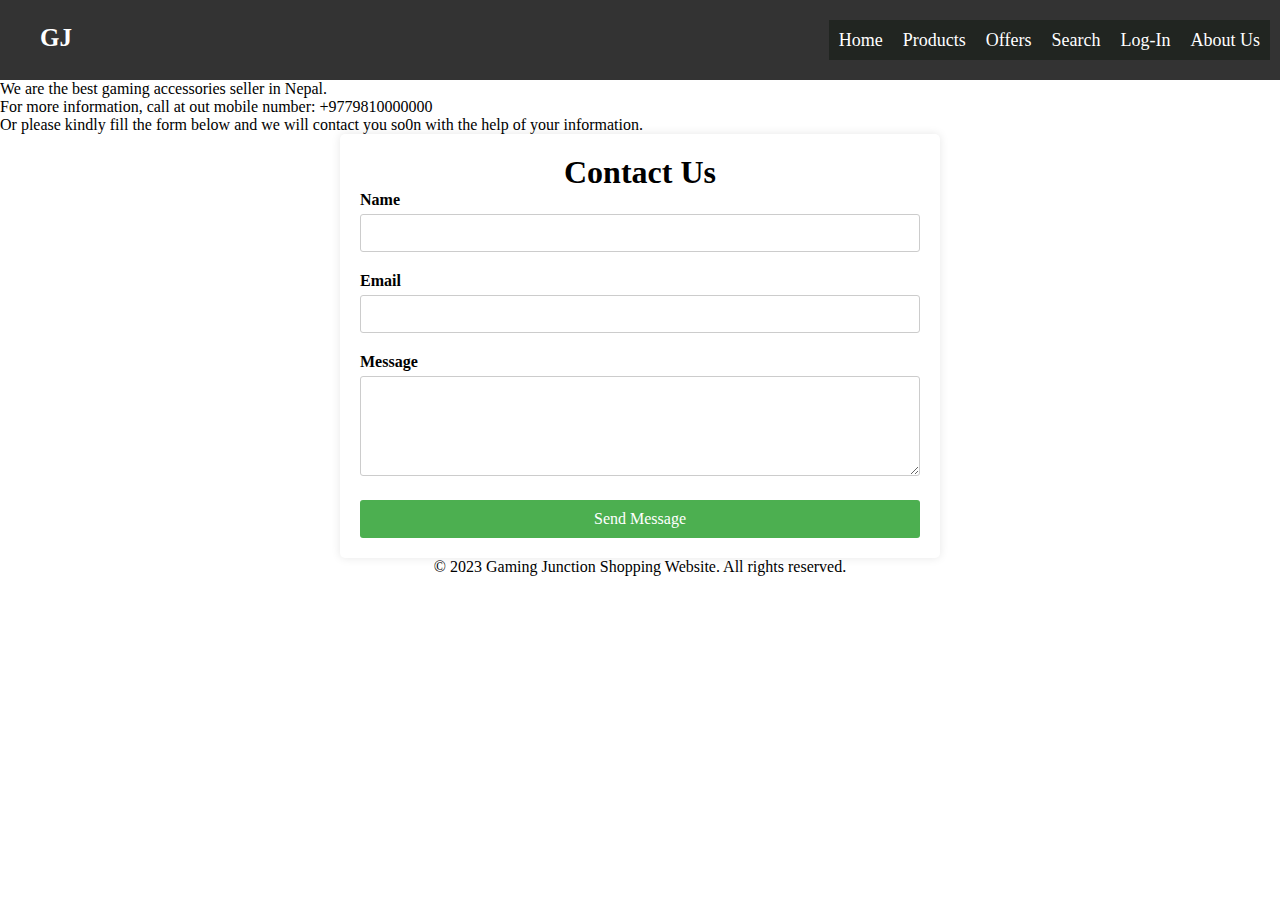
<file: contact.html>
<!DOCTYPE html>
<html lang="en">
<head>
    <meta charset="UTF-8">
    <meta name="viewport" content="width=device-width, initial-scale=1.0">
    <link rel="stylesheet" href="design.css">
    <link rel="stylesheet" href="https://cdnjs.cloudflare.com/ajax/libs/font-awesome/6.4.0/css/all.min.css"/>
    <title>About Us</title>
    <style>
        .container {
          max-width: 600px;
          margin: 0 auto;
          padding: 20px;
          background-color: #fff;
          border-radius: 5px;
          box-shadow: 0 0 10px rgba(0, 0, 0, 0.1);
        }

        h1 {
          text-align: center;
        }

        .form-group {
          margin-bottom: 20px;
        }

        label {
          display: block;
          font-weight: bold;
          margin-bottom: 5px;
        }

        input, textarea {
          width: 100%;
          padding: 10px;
          border-radius: 3px;
          border: 1px solid #ccc;
        }

        textarea {
          resize: vertical;
          height: 100px;
        }

        button {
          display: block;
          width: 100%;
          padding: 10px;
          border-radius: 3px;
          border: none;
          background-color: #4CAF50;
          color: #fff;
          font-size: 16px;
          cursor: pointer;
        }

        button:hover {
          background-color: #45a049;
        }

        nav {
          background-color: #333;
          color: #fff;
          display: flex;
          justify-content: space-between;
          align-items: center;
          padding: 10px;
        }

        nav ul {
          list-style-type: none;
          margin: 0;
          padding: 0;
          display: flex;
        }

        nav ul li a {
          color: #fff;
          text-decoration: none;
          padding: 10px;
        }
    </style>
</head>
<body>
    <nav>
        <input type="checkbox" id="check" title="checkbox">
        <label for="check" id="check-button"><i class="fas fa-bars"></i></label>
        <a href="index.html"><label class="logo">GJ</label></a>
        <ul>
            <li><a href="index.html">Home</a></li>
            <li><a href="products.html">Products</a></li>
            <li><a href="offers.html">Offers</a></li>
            <li><a href="Search.html">Search</a></li>
            <li><a href="Login.html">Log-In</a></li>
            <li><a href="contact.html">About Us</a></li>
        </ul>
    </nav>
    <div class="information">
        <p>We are the best gaming accessories seller in Nepal.</p>
        <p>For more information, call at out mobile number: +9779810000000</p>
        <p>Or please kindly fill the form below and we will contact you so0n with the help of your information.</p>
    </div>
    <div class="container">
        <h1>Contact Us</h1>
        <form>
          <div class="form-group">
            <label for="name">Name</label>
            <input type="text" id="name" name="name" required>
          </div>
          <div class="form-group">
            <label for="email">Email</label>
            <input type="email" id="email" name="email" required>
          </div>
          <div class="form-group">
            <label for="message">Message</label>
            <textarea id="message" name="message" required></textarea>
          </div>
          <button type="submit">Send Message</button>
        </form>
    </div>
    <footer>
        <p>&copy; 2023 Gaming Junction Shopping Website. All rights reserved.</p>
    </footer>
</body>
</html>
</file>
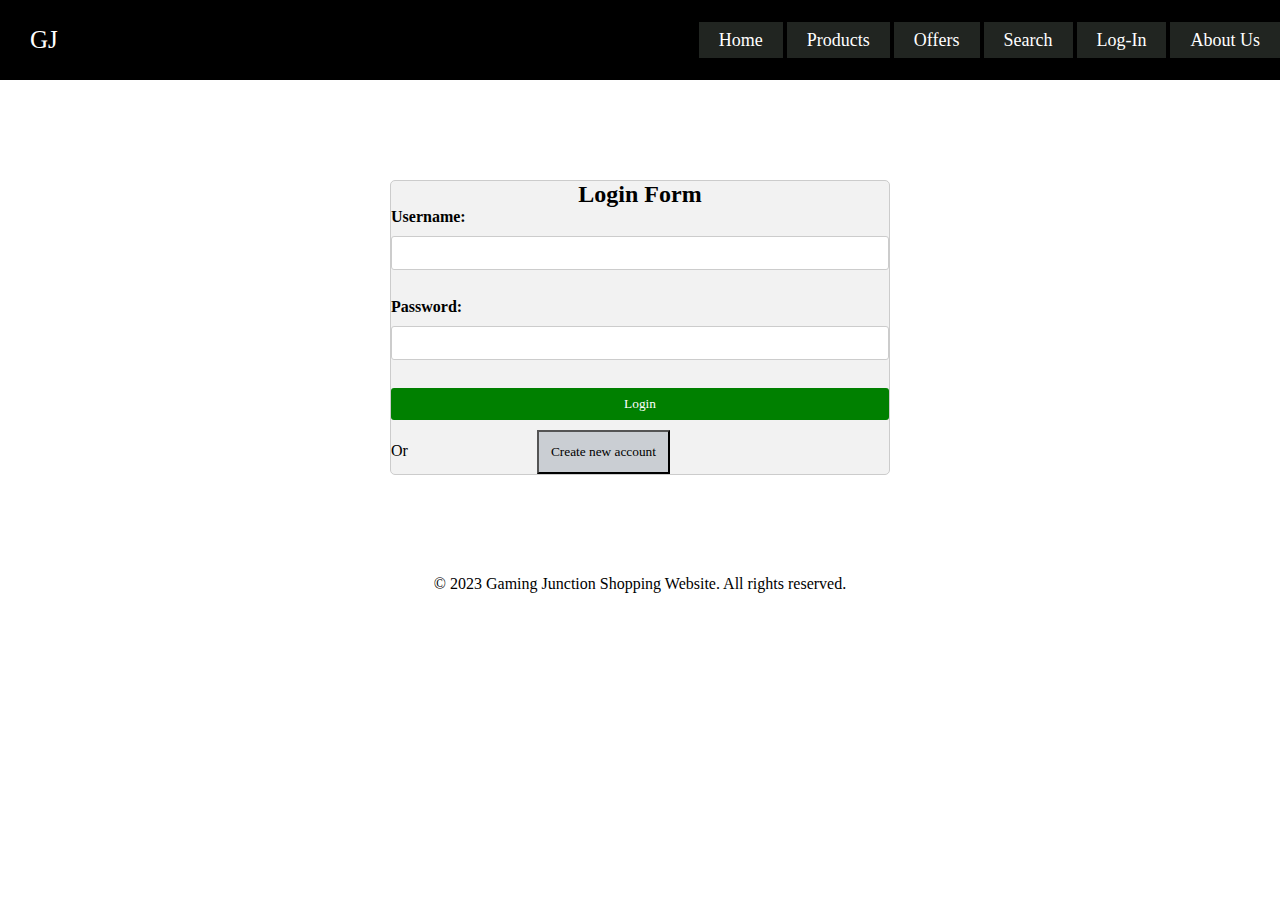
<file: Login.html>
<!DOCTYPE html>
<html lang="en">
<head>
    <meta charset="UTF-8">
    <meta name="viewport" content="width=device-width, initial-scale=1.0">
    <link rel="stylesheet" href="design.css">
    <link rel="stylesheet" href="https://cdnjs.cloudflare.com/ajax/libs/font-awesome/6.4.0/css/all.min.css"/>
    <title>Log-In</title>
    <style>
        .container {
            max-width: 500px;
            margin: 100px;
            padding: 20px auto;
            border: 1px solid #ccc;
            border-radius: 5px;
            background-color: #f2f2f2;
            margin-left: auto;
            margin-right: auto;
            ;
        }
        
        .container h2 {
            text-align: center;
        }
        
        .container label,
        .container input[type="text"],
        .container input[type="password"],
        .container input[type="submit"] {
            display: block;
            width: 100%;
            margin-bottom: 10px;
        }
        
        .container label {
            font-weight: bold;
        }
        
        .container input[type="text"],
        .container input[type="password"] {
            padding: 8px;
            border: 1px solid #ccc;
            border-radius: 3px;
        }
        
        .container input[type="submit"] {
            padding: 8px;
            border: none;
            border-radius: 3px;
            color: #fff;
            cursor: pointer;
        }
        .container a{
            text-decoration: none;
        }
        .login{
            background-color: green;
        }
        .signup{
            background-color: rgb(202, 206, 211);
            padding: 12px;
            margin-left: 125px;
        }
        .signup:hover{
            background-color: black;
            color: white;
        }
    </style>
</head>
<body>
    <nav>
        <input type="checkbox" id="check" title="checkbox">
        <label for="check" id="check-button"><i class="fa fa-bars"></i></label>
        <a href="index.html"><label class="logo">GJ</label></a>
        <ul>
            <li><a href="index.html">Home</a></li>
            <li><a href="products.html">Products</a></li>
            <li><a href="offers.html">Offers</a></li>
            <li><a href="Search.html">Search</a></li>
            <li><a href="Login.html">Log-In</a></li>
            <li><a href="contact.html">About Us</a></li>
        </ul>
    </nav>
    <div class="container">
        <h2>Login Form</h2>
        <form action="login.php" method="POST">
            <label for="username">Username:</label>
            <input type="text" id="username" name="username"><br>
            <label for="password">Password:</label>
            <input type="password" id="password" name="password"><br>
            <input type="submit" value="Login" class="login">
            Or
            <a href="signup.html"><input type="button" value="Create new account" class="signup"></a>
        </form>
    </div>
    <footer>
        <p>&copy; 2023 Gaming Junction Shopping Website. All rights reserved.</p>
    </footer>
</body>
</html>
</file>
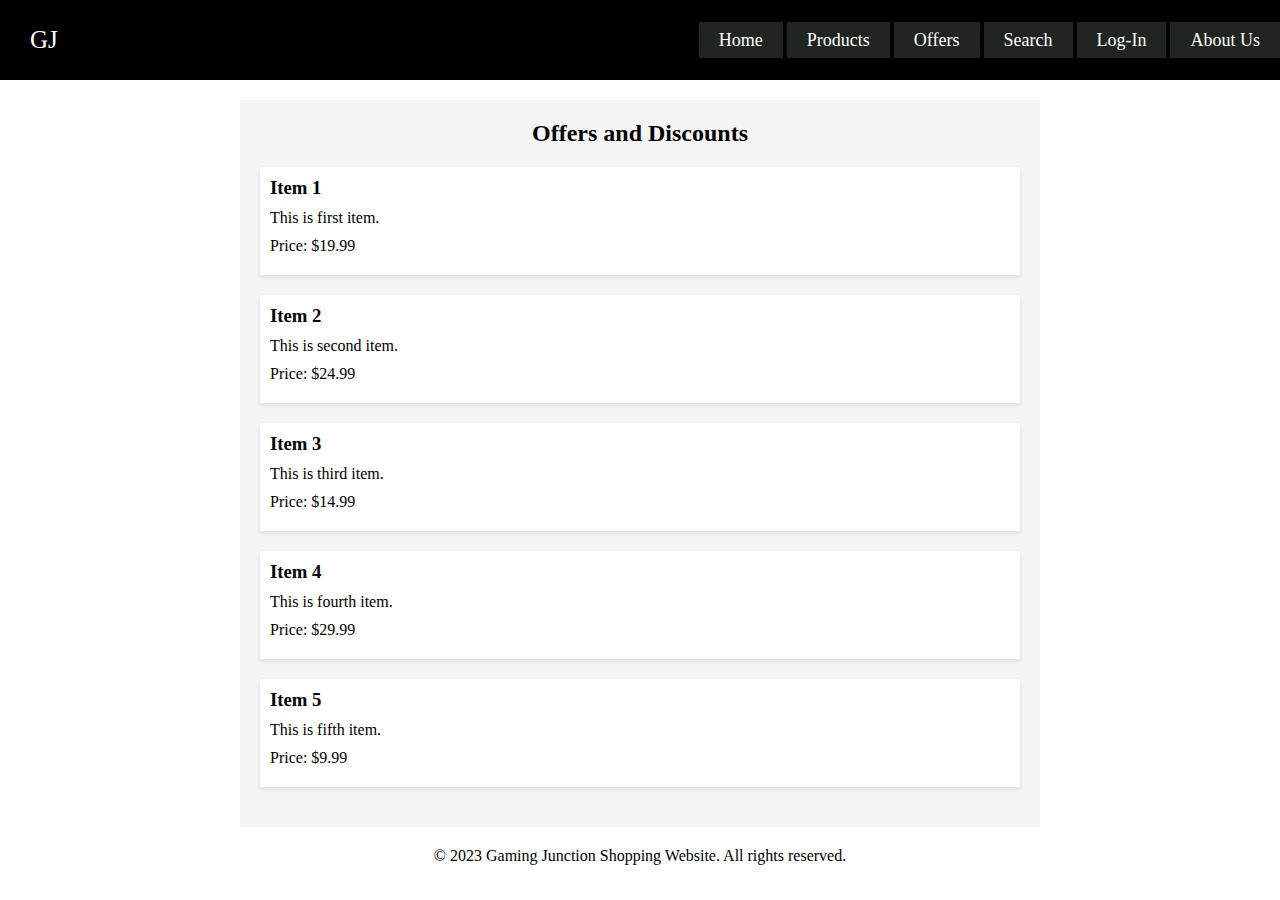
<file: offers.html>
<!DOCTYPE html>
<html lang="en">
<head>
    <meta charset="UTF-8">
    <meta name="viewport" content="width=device-width, initial-scale=1.0">
    <link rel="stylesheet" href="design.css">
    <link rel="stylesheet" href="https://cdnjs.cloudflare.com/ajax/libs/font-awesome/6.4.0/css/all.min.css"/>
    <title>Offers and Discounts</title>
    <style>
        .offers-container {
            max-width: 800px;
            margin: 20px auto;
            padding: 20px;
            background-color: #f5f5f5;
        }

        .offers-container h2 {
            text-align: center;
            margin-bottom: 20px;
        }

        .offers-container .item {
            margin-bottom: 20px;
            padding: 10px;
            background-color: #fff;
            box-shadow: 0 2px 4px rgba(0, 0, 0, 0.1);
        }

        .offers-container .item h3 {
            margin: 0;
        }

        .offers-container .item p {
            margin: 10px 0;
        }
    </style>
</head>
<body>
    <nav>
        <input type="checkbox" id="check" title="checkbox">
        <label for="check" id="check-button"><i class="fa fa-bars"></i></label>
        <a href="index.html"><label class="logo">GJ</label></a>
        <ul>
            <li><a href="index.html">Home</a></li>
            <li><a href="products.html">Products</a></li>
            <li><a href="offers.html">Offers</a></li>
            <li><a href="Search.html">Search</a></li>
            <li><a href="Login.html">Log-In</a></li>
            <li><a href="contact.html">About Us</a></li>
        </ul>
    </nav>
    <div class="offers-container">
        <h2>Offers and Discounts</h2>
        <div class="item">
            <h3>Item 1</h3>
            <p>This is first item.</p>
            <p>Price: $19.99</p>
        </div>
        <div class="item">
            <h3>Item 2</h3>
            <p>This is second item.</p>
            <p>Price: $24.99</p>
        </div>
        <div class="item">
            <h3>Item 3</h3>
            <p>This is third item.</p>
            <p>Price: $14.99</p>
        </div>
        <div class="item">
            <h3>Item 4</h3>
            <p>This is fourth item.</p>
            <p>Price: $29.99</p>
        </div>
        <div class="item">
            <h3>Item 5</h3>
            <p>This is fifth item.</p>
            <p>Price: $9.99</p>
        </div>
    </div>
    <footer>
        <p>&copy; 2023 Gaming Junction Shopping Website. All rights reserved.</p>
    </footer>
</body>
</html>
</file>
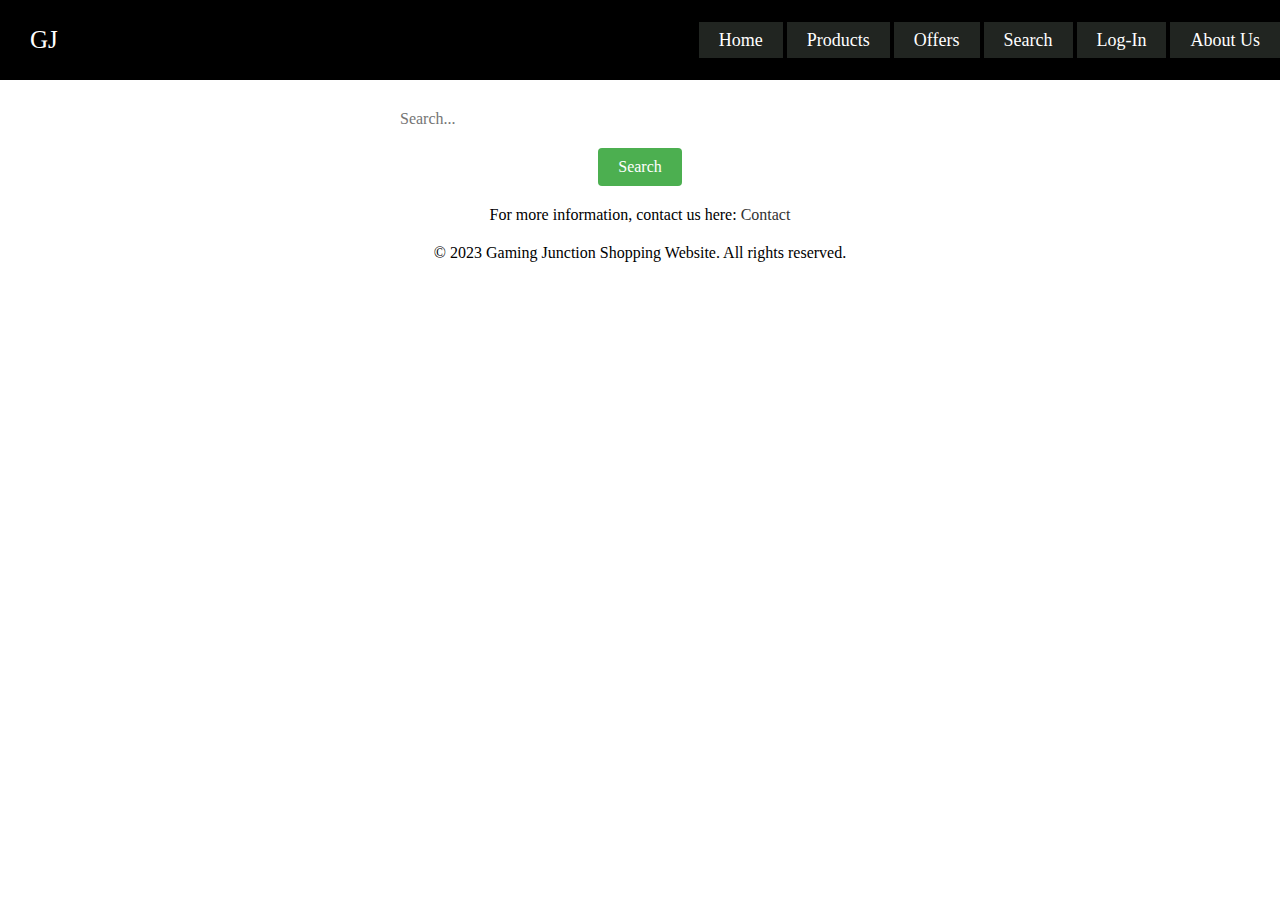
<file: Search.html>
<!DOCTYPE html>
<html lang="en">
<head>
    <meta charset="UTF-8">
    <meta name="viewport" content="width=device-width, initial-scale=1.0">
    <link rel="stylesheet" href="design.css">
    <link rel="stylesheet" href="https://cdnjs.cloudflare.com/ajax/libs/font-awesome/6.4.0/css/all.min.css"/>
    <title>Search</title>
    <style>
                .search-container {
            max-width: 500px;
            margin: 20px auto;
            text-align: center;
        }

        .search-container input[type="text"] {
            width: 100%;
            padding: 10px;
            font-size: 16px;
            border: none;
            border-radius: 4px;
            margin-bottom: 10px;
        }

        .search-container button[type="submit"] {
            background-color: #4CAF50;
            color: #fff;
            border: none;
            border-radius: 4px;
            padding: 10px 20px;
            cursor: pointer;
            font-size: 16px;
        }

        .search-container button[type="submit"]:hover {
            background-color: #45a049;
        }

        p {
            text-align: center;
            margin-top: 20px;
        }

        p a {
            color: #333;
            text-decoration: none;
        }

        p a:hover {
            text-decoration: underline;
        }
    </style>
</head>
<body>
    <nav>
        <input type="checkbox" id="check" title="checkbox">
        <label for="check" id="check-button"><i class="fa fa-bars"></i></label>
        <a href="index.html"><label class="logo">GJ</label></a>
        <ul>
            <li><a href="index.html">Home</a></li>
            <li><a href="products.html">Products</a></li>
            <li><a href="offers.html">Offers</a></li>
            <li><a href="Search.html">Search</a></li>
            <li><a href="Login.html">Log-In</a></li>
            <li><a href="contact.html">About Us</a></li>
        </ul>
    </nav>
    <div class="search-container">
        <form action="search-results.html" method="GET">
            <input type="text" name="search-query" placeholder="Search...">
            <button type="submit">Search</button>
        </form>
    </div>
    <p>For more information, contact us here: <a href="contact.html">Contact</a></p>
    <footer>
        <p>&copy; 2023 Gaming Junction Shopping Website. All rights reserved.</p>
    </footer>
</body>
</html>
</file>
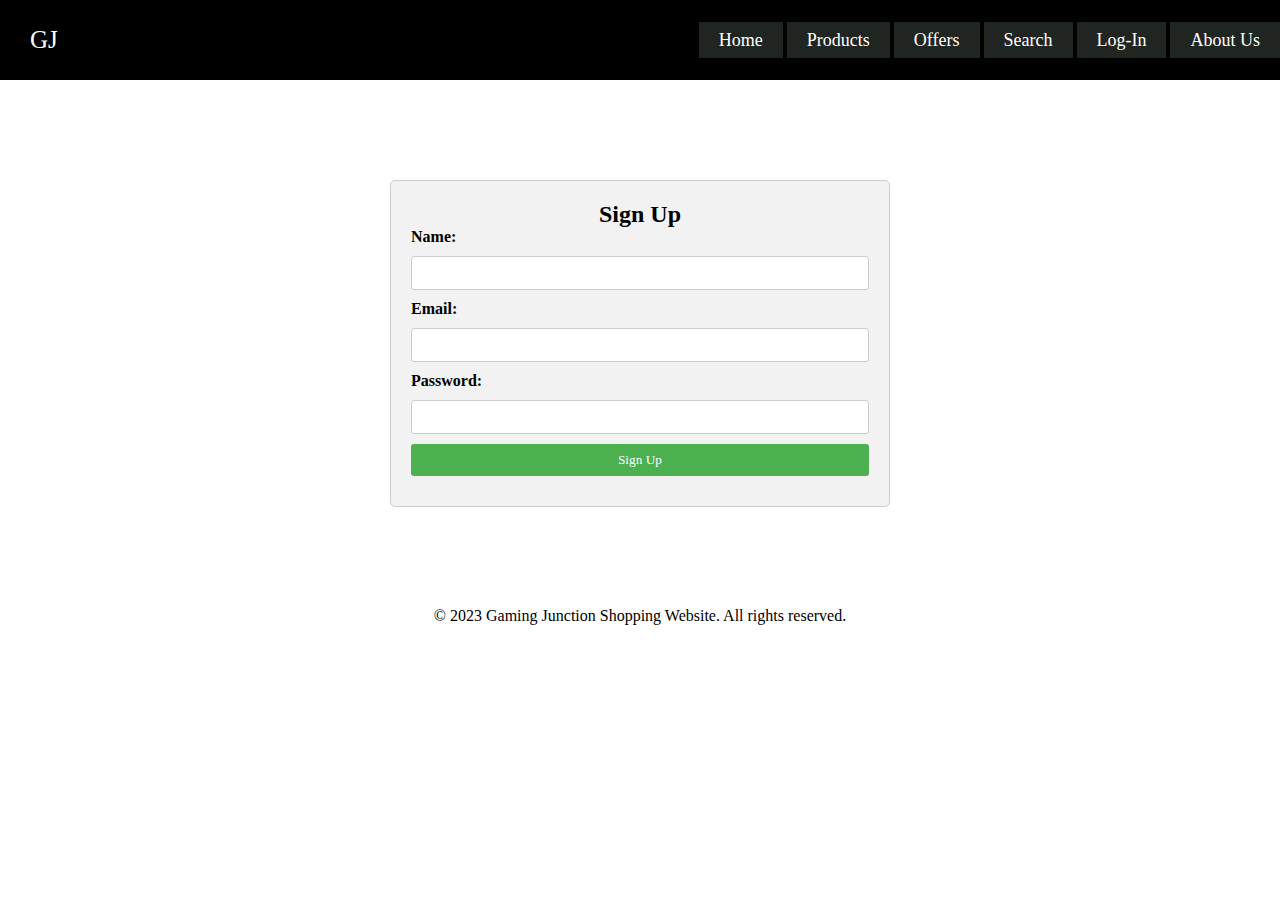
<file: signup.html>
<!DOCTYPE html>
<html lang="en">
<head>
    <meta charset="UTF-8">
    <meta name="viewport" content="width=device-width, initial-scale=1.0">
    <link rel="stylesheet" href="design.css">
    <link rel="stylesheet" href="https://cdnjs.cloudflare.com/ajax/libs/font-awesome/6.4.0/css/all.min.css"/>
    <title>Sign-Up</title>
    <style>
        .container {
            max-width: 500px;
            margin: 100px;
            padding: 20px;
            border: 1px solid #ccc;
            border-radius: 5px;
            background-color: #f2f2f2;
            margin-left: auto;
            margin-right: auto;
        }

        .container h2 {
            text-align: center;
        }

        .container label,
        .container input[type="text"],
        .container input[type="password"],
        .container input[type="email"],
        .container input[type="submit"] {
            display: block;
            width: 100%;
            margin-bottom: 10px;
        }

        .container label {
            font-weight: bold;
        }

        .container input[type="text"],
        .container input[type="password"],
        .container input[type="email"] {
            padding: 8px;
            border: 1px solid #ccc;
            border-radius: 3px;
        }

        .container input[type="submit"] {
            padding: 8px;
            border: none;
            border-radius: 3px;
            background-color: #4CAF50;
            color: #fff;
            cursor: pointer;
        }
    </style>
</head>
<body>
    <nav>
        <input type="checkbox" id="check" title="checkbox">
        <label for="check" id="check-button"><i class="fa fa-bars"></i></label>
        <a href="index.html"><label class="logo">GJ</label></a>
        <ul>
            <li><a href="index.html">Home</a></li>
            <li><a href="products.html">Products</a></li>
            <li><a href="offers.html">Offers</a></li>
            <li><a href="Search.html">Search</a></li>
            <li><a href="Login.html">Log-In</a></li>
            <li><a href="contact.html">About Us</a></li>
        </ul>
    </nav>
    <div class="container">
        <h2>Sign Up</h2>
        <form action="signup.php" method="POST">
            <label for="name">Name:</label>
            <input type="text" id="name" name="name" required>

            <label for="email">Email:</label>
            <input type="email" id="email" name="email" required>

            <label for="password">Password:</label>
            <input type="password" id="password" name="password" required>

            <input type="submit" value="Sign Up">
        </form>
    </div>
    <footer>
        <p>&copy; 2023 Gaming Junction Shopping Website. All rights reserved.</p>
    </footer>
</body>
</html>
</file>
<file: design.css>
*{
    margin: 0;
    padding: 0;
    box-sizing: border-box;
    font-family: cursive;
}
body,html{
    width: 100%;
    height: 100%;
}
nav{
    width: 100%;
    height: 80px;
    background: black;
    color: white;
}
nav a{
    text-decoration: none;
}
label.logo{
    font-size: 25px;
    color: white;
    margin-left: 30px;
    line-height: 80px;
}
nav ul{
    float: right;
    list-style-type: none;
}
nav ul li{
    display: inline-block;
    line-height: 80px;
}
nav ul li a{
    text-decoration: none;
    color: white;
    font-size: 18px;
    padding: 8px 20px;
}
nav ul li a{
    background-color: rgb(33, 37, 33);
}
nav ul li a:hover{
    background-color: white;
    color: black;
}
#check-button{
    float: right;
    line-height: 80px;
    margin-right: 10px;
    font-size: 25px;
    display: none;
}
#check{
    display: none;
}
#check:checked ~ ul{
    right: -180px;
}
.body{
    min-height: 100vh;
    width: 100%;
    background-image: url(https://images.pexels.com/photos/3945659/pexels-photo-3945659.jpeg?auto=compress&cs=tinysrgb&w=1260&h=750&dpr=1);
    background-position: center;
    background-size: cover;
    position: relative;
}
footer{
    padding-bottom: 10px;
    text-align: center;
}
@media(max-width: 390px) {
    label.logo{
        font-size: 20px;
        margin: 0px, 50px;
    }
    #search{
        display: none;
    }
    #button{
        display: none;
    }
}    
@media(max-width: 869px) {
    label.logo{
        font-size: 20px;
        margin: 0px, 70px;
    }
    #check-button{
        display: block;
    }
    nav ul{
        width: 100%;
        height: 100vh;
        position: fixed;
        top: 80px;
        right: -100%;
        transition: 0.5s;
    }
    nav ul li{
        display: block;
        text-align: center;
        line-height: 40px;
        margin: 10px;
    }
}
</file>
